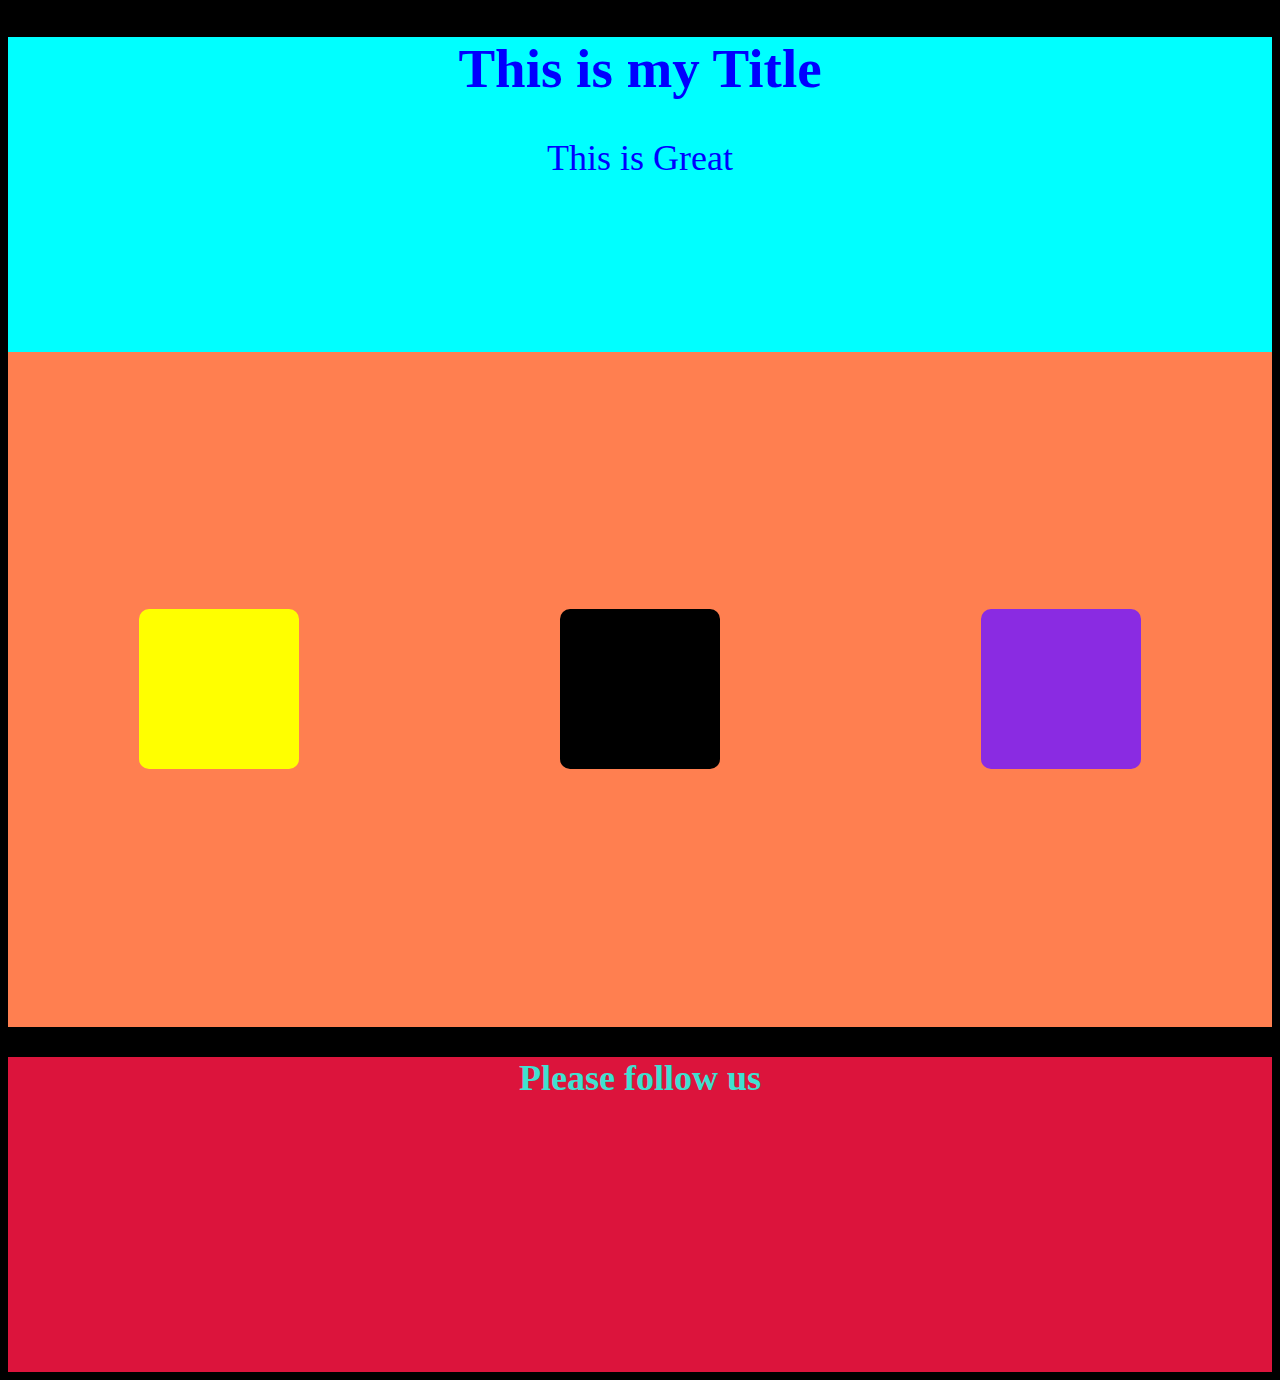
<file: css-ex1/index.html>
<!DOCTYPE html>
<html lang="en">
<head>
    <meta charset="UTF-8">
    <meta http-equiv="X-UA-Compatible" content="IE=edge">
    <meta name="viewport" content="width=device-width, initial-scale=1.0">
    <link rel="stylesheet" href="styles.css">
    <title>Document</title>             
</head> 
<body>  
    <header class="head">
        <h1>This is my Title</h1>
        <p>This is Great</p>
    </header>
    <secttion class="main">
        <div class="box1"></div>
        <div class="box2"></div>
        <div class="box3"></div>
    </secttion>
    <footer class="base">
        <h2>Please follow us</h2>
    </footer>
</body>
</html>
</file>
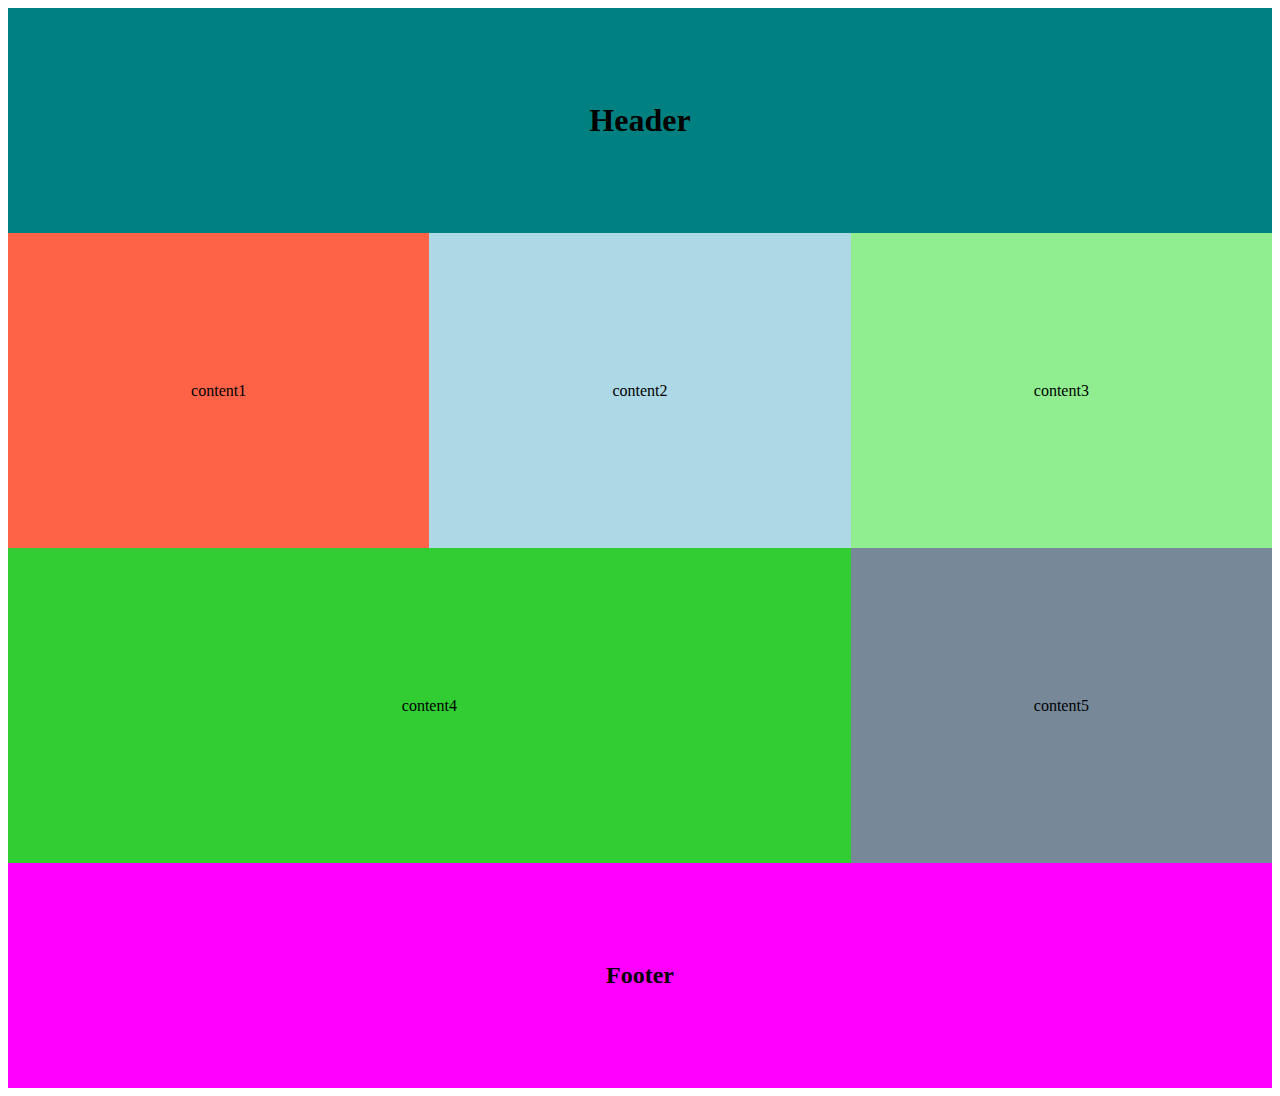
<file: css-ex2/index.html>
<!DOCTYPE html>
<html lang="en">
<head>
    <meta charset="UTF-8">
    <meta http-equiv="X-UA-Compatible" content="IE=edge">
    <meta name="viewport" content="width=device-width, initial-scale=1.0">
    <link rel="stylesheet" href="styles.css">
    <title>Document</title>
</head>
<body>
    <header class="head">
        <h1>Header</h1>
    </header>
    <div class="con1"><p>content1</p></div>
    <div class="con2"><p>content2</p></div>
    <div class="con3"><p>content3</p></div>
    <div class="con4"><p>content4</p></div>
    <div class="con5"><p>content5</p></div>
    <footer class="base">
        <h2>Footer</h2>
    </footer>
</body>
</html>
</file>
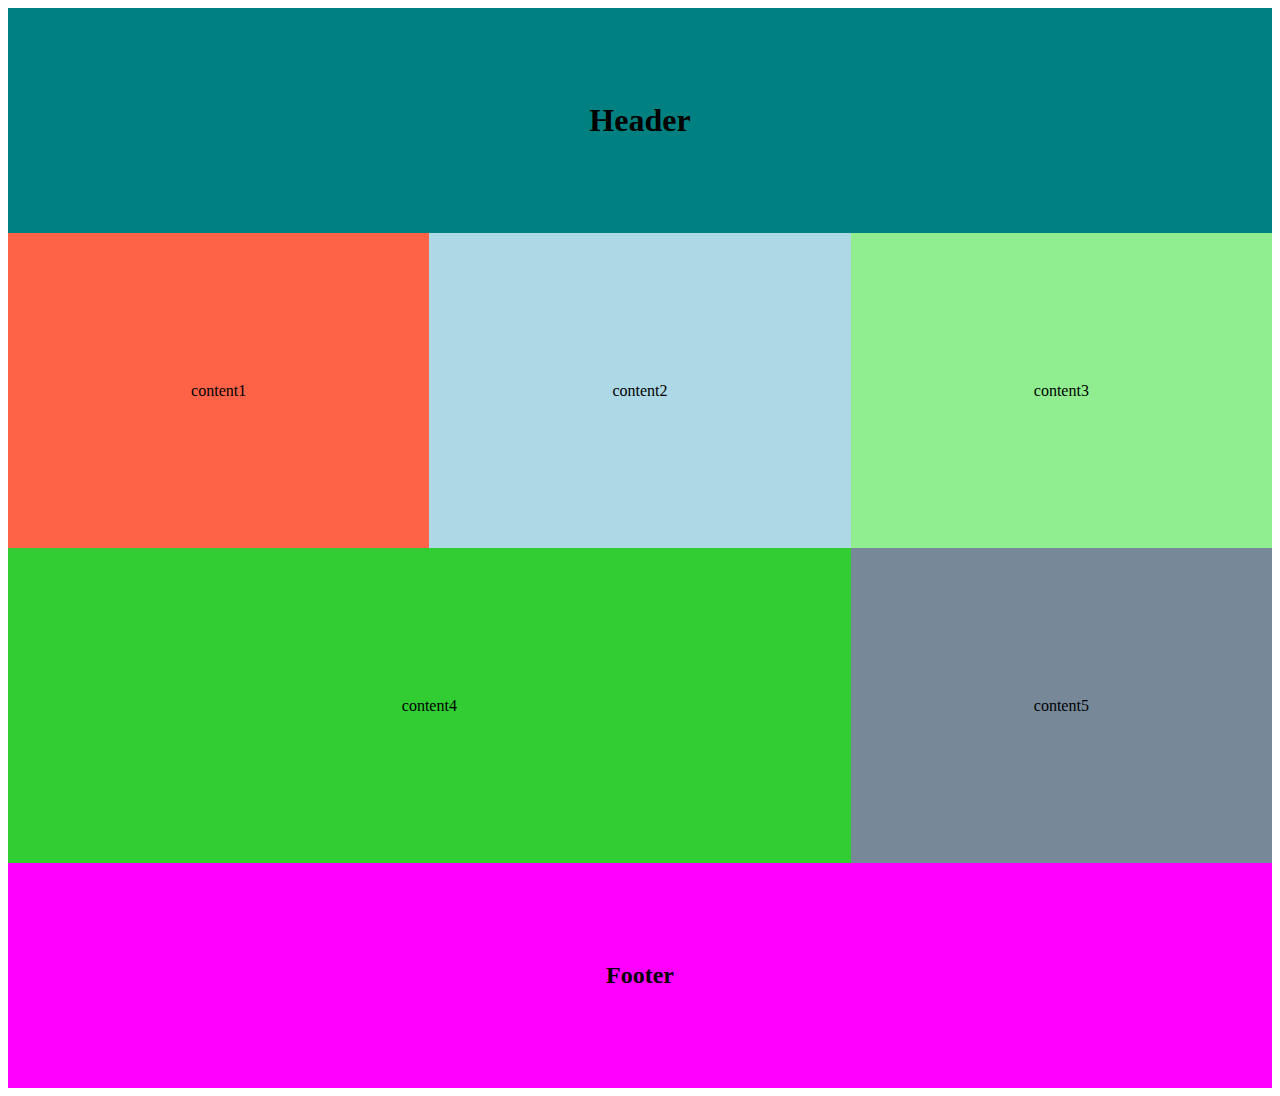
<file: css-ex3/index.html>
<!DOCTYPE html>
<html lang="en">
<head>
    <meta charset="UTF-8">
    <meta http-equiv="X-UA-Compatible" content="IE=edge">
    <meta name="viewport" content="width=device-width, initial-scale=1.0">
    <link rel="stylesheet" href="styles1.css">
    <title>Document</title>
</head>
<body class="container">
    <header class="head">
        <h1>Header</h1>
    </header>
    <div class="con1"><p>content1</p></div>
    <div class="con2"><p>content2</p></div>
    <div class="con3"><p>content3</p></div>
    <div class="con4"><p>content4</p></div>
    <div class="con5"><p>content5</p></div>
    <footer class="base">
        <h2>Footer</h2>
    </footer>
</body>
</html>
</file>
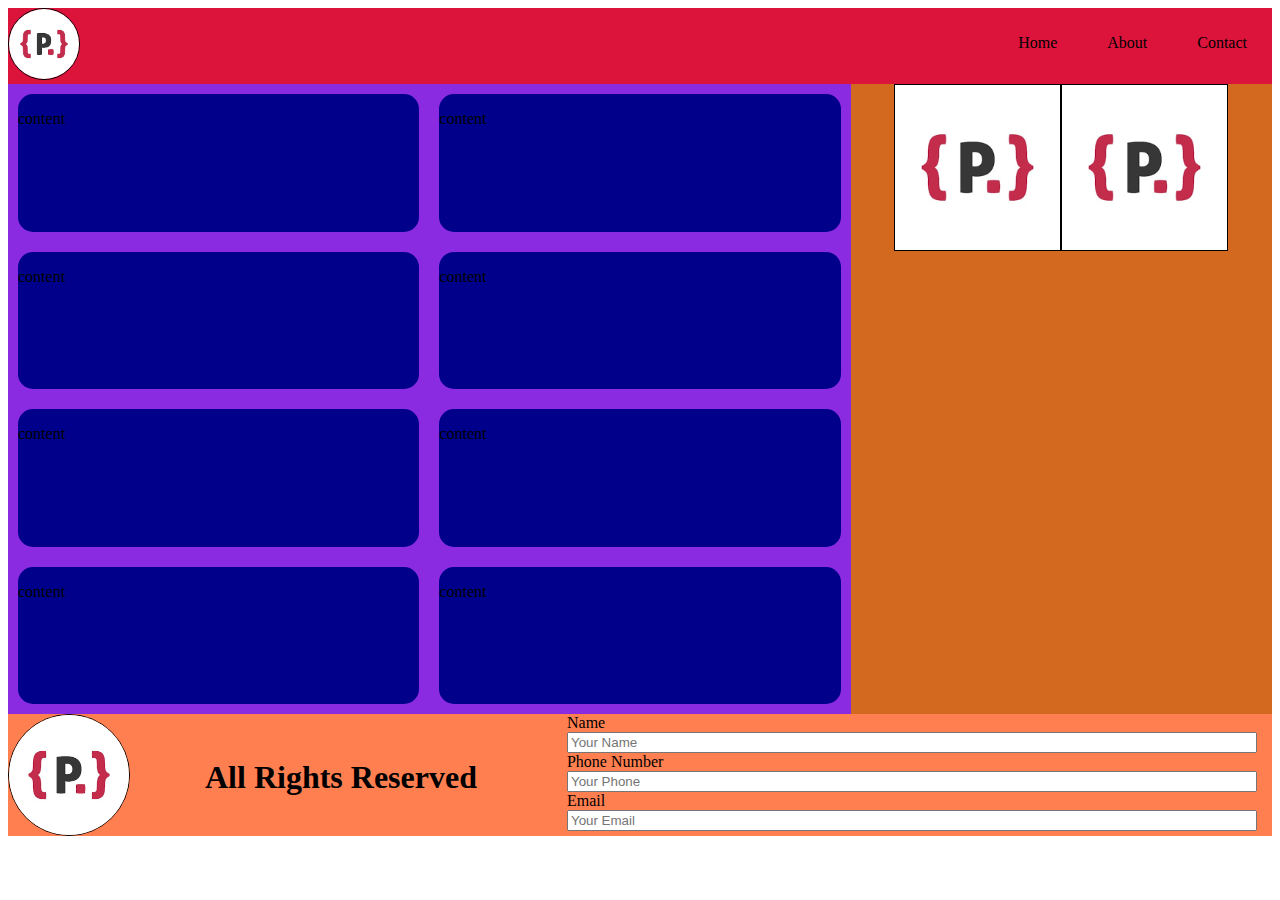
<file: css-extra/index.html>
<!DOCTYPE html>
<html lang="en">
<head>
    <meta charset="UTF-8">
    <meta http-equiv="X-UA-Compatible" content="IE=edge">
    <meta name="viewport" content="width=device-width, initial-scale=1.0">
    <link rel="stylesheet" href="styles.css">
    <title>Document</title>
</head>
<body class="container">
    <header class="header">
        <img src="images/download.png" alt="logo">
    </header>
    <nav class="navs">
        <ul>
            <li><a href="#">Contact</a></li>
            <li><a href="#">About</a></li>
            <li><a href="#">Home</a></li>
        </ul>
    </nav>

    <div class="col1">
        <div class="boxes1">
            <p>content</p>
        </div>
        <div class="boxes1"> <p>content</p></div>
        <div class="boxes1"> <p>content</p></div>
        <div class="boxes1"> <p>content</p></div>
        <div class="boxes1"> <p>content</p></div>
        <div class="boxes1"> <p>content</p></div>
        <div class="boxes1"> <p>content</p></div>
        <div class="boxes1"> <p>content</p></div>
    </div>
    <div class="col2">
        <img src="images/download.png" alt="">
        <img src="images/download.png" alt="">
    </div>

    <footer class="footer">
        <img src="images/download.png" alt="">
        <h1>All Rights Reserved</h1>
        <form action="submit" method="get">
            <label for="">Name</label>
            <input type="text" placeholder="Your Name">
            <label for="">Phone Number</label>
            <input type="text" placeholder="Your Phone">
            <label for="">Email</label>
            <input type="text" placeholder="Your Email">
        </form>
    </footer>
</body>
</html>
</file>
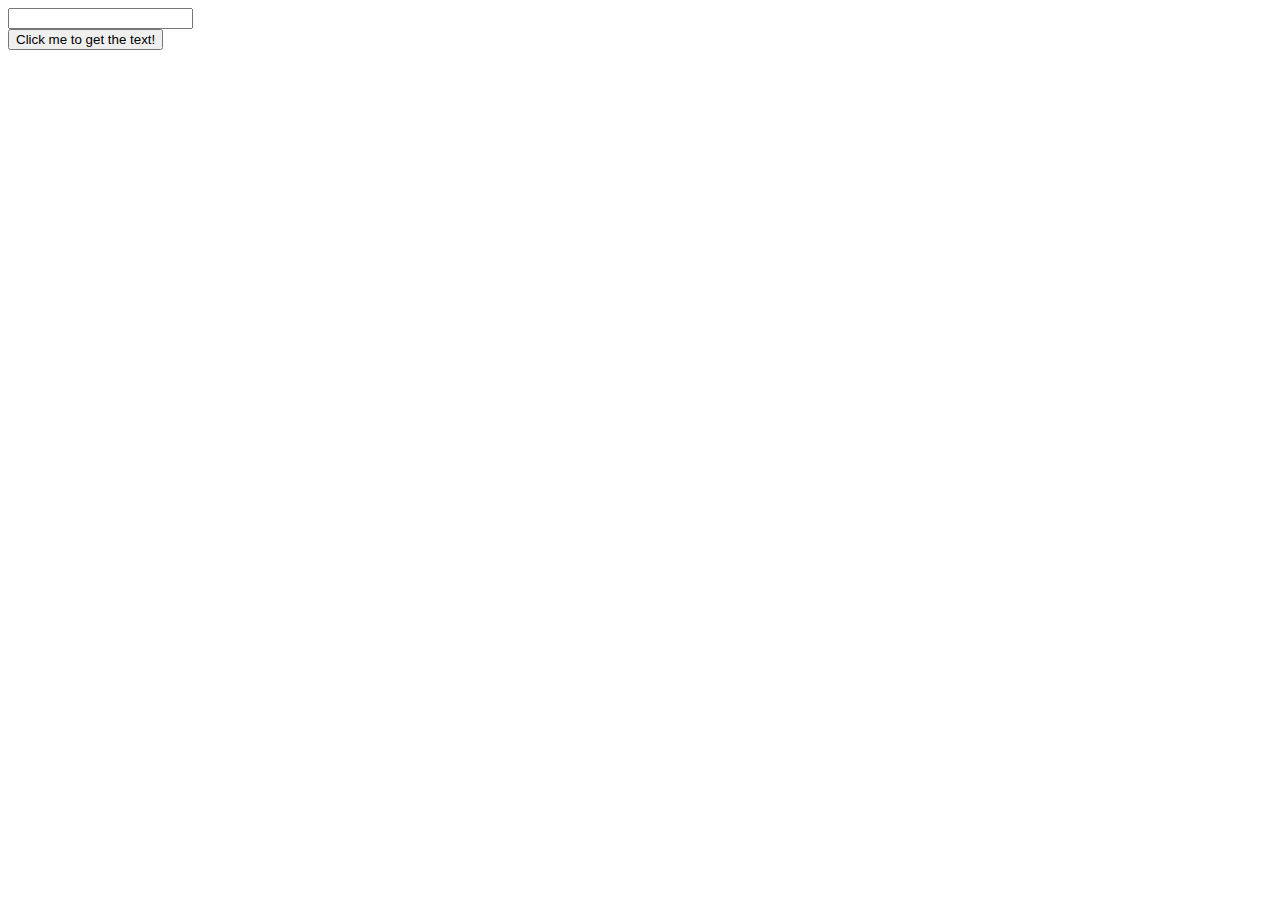
<file: dom-ex1/index.html>
<!DOCTYPE html>
<html lang="en">
<head>
  <meta charset="UTF-8">
  <meta name="viewport" content="width=device-width, initial-scale=1.0">
  <title>Document</title>
</head>
<body>
  <input id="txt" type="text">
  <br>
  <button id="btn">Click me to get the text!</button>
  <script src="exercise.js"></script>
</body>
</html>
</file>
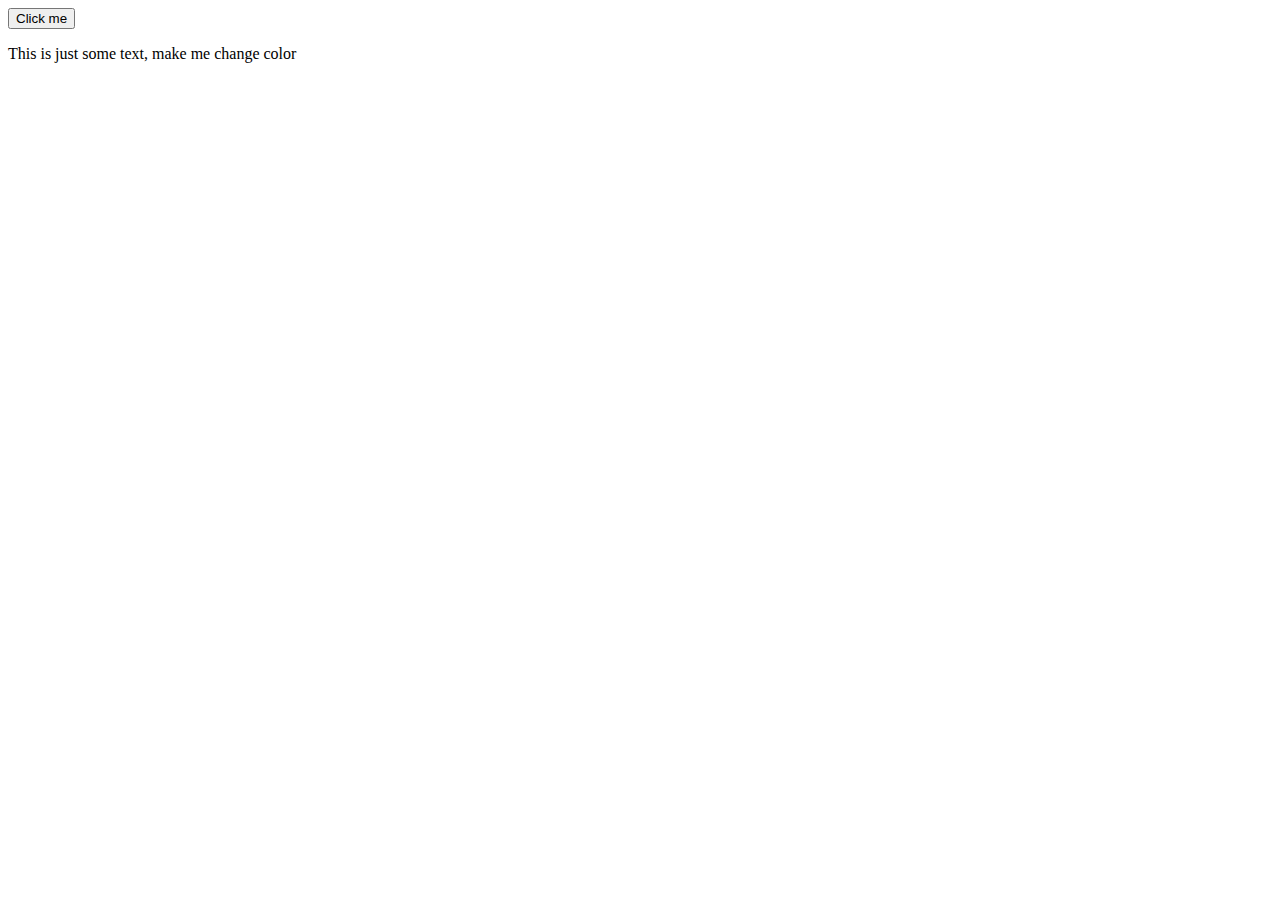
<file: dom-ex3/index.html>
<!DOCTYPE html>
<html lang="en">
<head>
  <meta charset="UTF-8">
  <meta name="viewport" content="width=device-width, initial-scale=1.0">
  <title>Document</title>
</head>
<body style="height: 100vh;" id="body">
  <button id="btn">Click me</button>
  <p id="txt">This is just some text, make me change color</p>
  <script src="exercise.js"></script>
</body>
</html>
</file>
<file: css-ex1/styles.css>
*{
    background-color: black;
}

.head{
    background-color: aqua;
    height: 35vh;
    text-align: center;
}

.head h1{
    font-size: 55px;
    color: blue;
    background-color: transparent;
}

.head p{
    font-size: 36px;
    color: blue;
    background-color: transparent;
}
.main{
    display: flex;
    background-color: coral;
    height: 75vh;
    justify-content: space-around;
    align-items: center;
}
.box1{
    background-color: yellow;
    padding: 80px 80px;
    border-radius: 10px;
}
.box2{
    background-color: black;
    padding: 80px 80px;
    border-radius: 10px;
}
.box3{
    background-color: blueviolet;
    padding: 80px 80px;
    border-radius: 10px;
}
.base{
    background-color: crimson;
    height: 35vh;
    text-align: center;
}
.base h2{
    background: transparent;
    font-size: 36px;
    color: turquoise;
}
</file>
<file: css-ex2/styles.css>
body{
    display: grid;
    grid-template-columns: 1fr 1fr 1fr;
    grid-template-rows: .5fr 1fr 1fr .5fr;
    grid-template-areas: 
    "head head head"
    "con1 con2 con3"
    "con4 con4 con5"
    "base base base";
}

.head{
    background-color: teal;
    text-align: center;
    grid-area: head;
    font-size: 1em;
    height: 25vh;
    display: table;
}
.head h1{
    display: table-cell;
    vertical-align: middle;
}
.con1{
    background-color: tomato;
    text-align: center;
    grid-area: con1;
    font-size: 1em;
    height: 35vh;
    display: table;
}
.con1 p{
    display: table-cell;
    vertical-align: middle;
}
.con2{
    background-color: lightblue;
    text-align: center;
    grid-area: con2;
    font-size: 1em;
    display: table;
    height: 35vh;
}
.con2 p{
    display: table-cell;
    vertical-align: middle;
}
.con3{
    background-color: lightgreen;
    text-align: center;
    grid-area: con3;
    font-size: 1em;
    display: table;
    height: 35vh;
}
.con3 p{
    display: table-cell;
    vertical-align: middle;
}
.con4{
    background-color: limegreen;
    text-align: center;
    grid-area: con4;
    font-size: 1em;
    height: 35vh;
    display: table;
}
.con4 p{
    display: table-cell;
    vertical-align: middle;
}
.con5{
    background-color: lightslategrey;
    text-align: center;
    grid-area: con5;
    font-size: 1em;
    display: table;
    height: 35vh;
}
.con5 p{
    display: table-cell;
    vertical-align: middle;
}
.base{
    background-color: magenta;
    text-align: center;
    grid-area: base;
    height: 25vh;
    align-content: center;
    display: table;
}
.base h2{
    display: table-cell;
    vertical-align: middle;
}
</file>
<file: css-ex3/styles1.css>
.container{
    display: grid;
    grid-template-columns: 1fr 1fr 1fr;
    grid-template-rows: .5fr 1fr 1fr .5fr;
    grid-template-areas: 
    "head head head"
    "con1 con2 con3"
    "con4 con4 con5"
    "base base base";
}

.head{
    background-color: teal;
    text-align: center;
    grid-area: head;
    font-size: 1em;
    height: 25vh;
    display: table;
}
.head h1{
    display: table-cell;
    vertical-align: middle;
}
.con1{
    background-color: tomato;
    text-align: center;
    grid-area: con1;
    font-size: 1em;
    height: 35vh;
    display: table;
}
.con1 p{
    display: table-cell;
    vertical-align: middle;
}
.con2{
    background-color: lightblue;
    text-align: center;
    grid-area: con2;
    font-size: 1em;
    display: table;
    height: 35vh;
}
.con2 p{
    display: table-cell;
    vertical-align: middle;
}
.con3{
    background-color: lightgreen;
    text-align: center;
    grid-area: con3;
    font-size: 1em;
    display: table;
    height: 35vh;
}
.con3 p{
    display: table-cell;
    vertical-align: middle;
}
.con4{
    background-color: limegreen;
    text-align: center;
    grid-area: con4;
    font-size: 1em;
    height: 35vh;
    display: table;
}
.con4 p{
    display: table-cell;
    vertical-align: middle;
}
.con5{
    background-color: lightslategrey;
    text-align: center;
    grid-area: con5;
    font-size: 1em;
    display: table;
    height: 35vh;
}
.con5 p{
    display: table-cell;
    vertical-align: middle;
}
.base{
    background-color: magenta;
    text-align: center;
    grid-area: base;
    height: 25vh;
    align-content: center;
    display: table;
}
.base h2{
    display: table-cell;
    vertical-align: middle;
}

@media screen and (max-width:1024px) {
    .container{
       grid-template-columns:1fr 1fr;
       grid-template-rows: .5fr 1fr 1fr 1fr .5fr;
       grid-template-areas:
        "head head"
        "con1 con2"
        "con4 con3" 
        "con4 con5"
        "base base";
    }  
}

@media screen and (max-width:600px) {
    .container{
        grid-template-columns: 1fr;
        grid-template-rows: .5fr 1fr 1fr 1fr 1fr 1fr .5fr;
        grid-template-areas: 
        "head"
        "con1"
        "con2" 
        "con3"
        "con4"
        "con5"
        "base";
   }
}
</file>
<file: css-extra/styles.css>
.container{
    display: grid;
    grid-template-columns: 1fr 1fr 1fr;
    grid-template-rows: .2fr .70fr .2fr;
    grid-template-areas: 
    "header header navs"
    "col1 col1 col2"
    "footer footer footer";
}
.header{
    grid-area: header;
    background-color: crimson;

}
.header img{
    border-radius: 50%;
    width: 70px;
    border: 1px solid black;
}
.navs{
    grid-area: navs;
    background-color: crimson;
}
.navs li{
    float: right;
    padding: 10px 25px;
    text-decoration: none;
    list-style: none;
}
li a {
    color: black;
    text-decoration: none;
}

.col1{
    grid-area: col1;
    background-color: blueviolet;
    height: 70vh;
    display: grid;
    grid-template-columns: 1fr 1fr;
    grid-template-rows: 1fr 1fr 1fr 1fr;

}
.boxes1{
    background-color: darkblue;
    border-radius: 15px;
    margin: 10px 10px;
}
.col2{
    grid-area: col2;
    background-color: chocolate;
    height: 70vh;
    text-align: center;
    display: table;
}
.col2 img{
    width: 165px;
    height: 165px;
    vertical-align: middle;
    border: 1px solid black;
}
.footer{
    grid-area: footer;
    background-color: coral;
    display: flex;
    justify-content: space-between;
    flex-direction: row;
}
.footer form {
    flex-grow: 1;
    display: flex;
    flex-direction: column;
    padding: 0px 15px;
}
.footer img{
    border-radius: 50%;
    width: 120px;
    border: 1px solid black;
}
.footer h1{
    padding: 0px 75px;
    margin-top: 45px;
}
</file>
